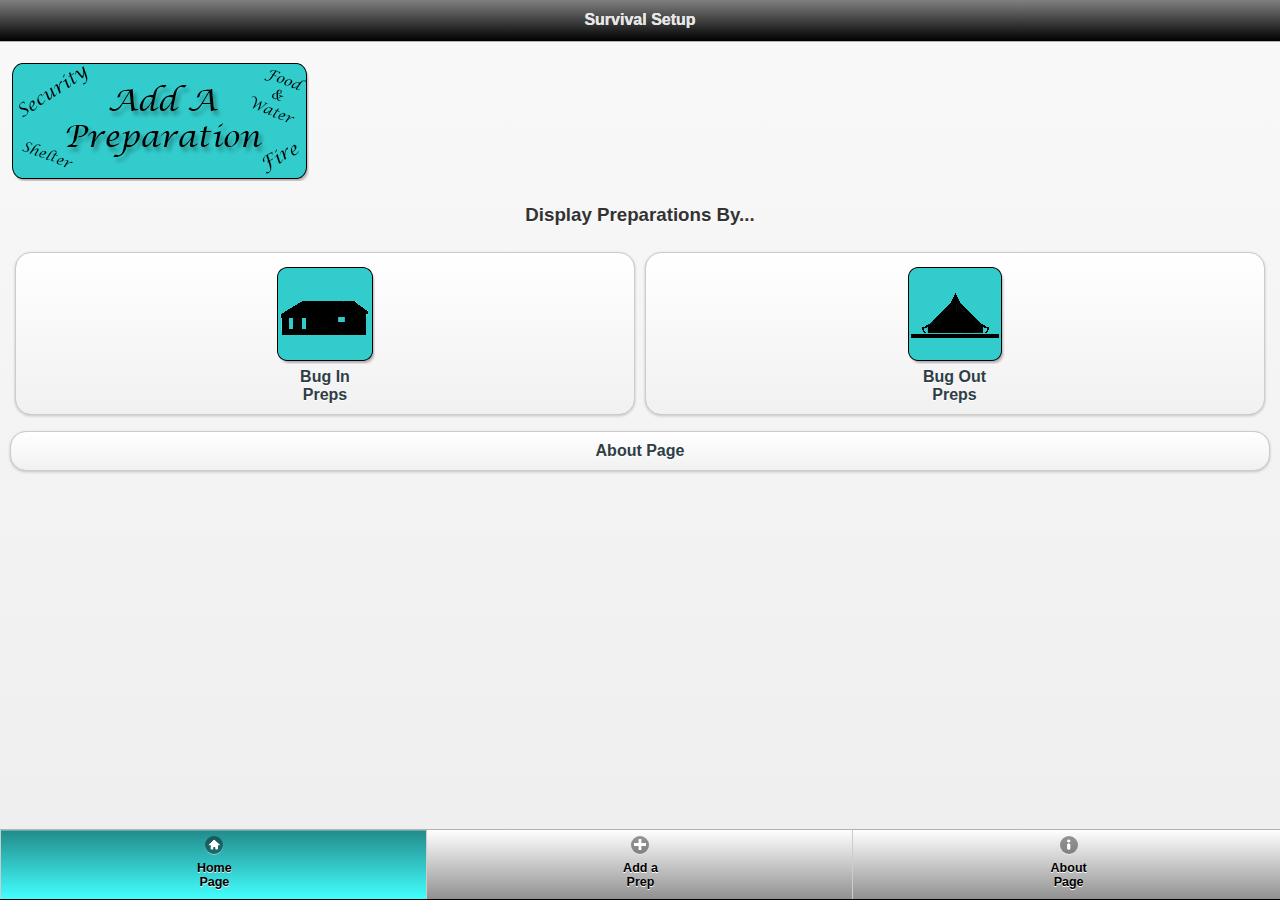
<file: asdcouch/asdcouch/app/_attachments/index.html>
<!DOCTYPE html>
<!-- Devin "Lauren" Elder -->
<!-- ASD Term 1303 -->
<!-- ASD Application -->
<!-- 06/27/2013 -->

<html>
	<head>
		<meta charset="utf-8" />
		<meta name="description" content="Keep track of all your survival preparations" />
		<meta name="keywords" content="preparations, prepper, survival" />
		<meta name="robots" content="index, nofollow" />
		<meta name="HandheldFriendly" content="True" />
		<meta name="MobileOptimized" content="320" />
		<meta name="viewport" content="user-scalable=no, width=device-width" />
		<title>Survival Setup</title>
		<link rel="stylesheet" type="text/css" href="jquery.mobile-1.3.1.min.css" />
		<link rel="stylesheet" type="text/css" href="et2.min.css" />
		<link rel="stylesheet" type="text/css" href="css.css" />
	</head>
	<body>

		<!-- Home Page -->
		<div data-role="page" id="homePage">
			<div data-role="header" data-position="fixed">
				<h1>Survival Setup</h1>
			</div>
			<section>
				<br>
				<a href="#securityPage" class="clickable"><img src="cta.png"></a>
				<br>
			</section>
			<section class="clickable">
				<h3>Display Preparations By...</h3>
					<div class="ui-grid-a">
						<div class="ui-block-a">
							<a href="#Setup" data-role="button" id="displayBugIn"><strong><img src="bugIn.png"><br>Bug In<br>Preps</strong></a>
						</div>
						<div class="ui-block-b">
							<a href="#Setup" data-role="button" id="displayBugOut"><strong><img src="bugOut.png"><br>Bug Out<br>Preps</strong></a>
						</div>
					</div>
			</section>
			<section>
				<a href="#aboutPage" data-role="button" class="clickable">About Page</a>
			</section>
			<div data-role="footer" data-position="fixed">
				<div data-role="navbar" class="nav">
					<ul>
						<li>
							<a href="#homePage" data-icon="home" class="ui-btn-active" >Home<br>Page</a>
						</li>
						<li>
							<a href="#securityPage" id="SecurityPage" data-icon="plus">Add a<br>Prep</a>
						</li>
						<li>
							<a href="#aboutPage" data-icon="info">About<br>Page</a>
						</li>
					</ul>
				</div>
			</div>
		</div>

		<!-- Security Page -->
		<div data-role="page" id="securityPage">
			<div data-role="header" data-position="fixed">
				<h1>Survival Setup</h1>
			</div>
			<form action="" id="securityForm"  class="clickable securityForm">
				<section>
					<ul id="error"></ul>
				</section>
				<section>
					<div data-role="fieldcontain">
						<label for="securityWeaponType">Weapon Type:</label>
						<select name="securityWeapType" id="securityWeaponType">
							<option value="Choose a Type" id="dflt">Choose a Type</option>
							<option value="Traditional Bow/Crossbow">Traditional Bow/Crossbow</option>
							<option value="Compound Bow/Crossbow">Compound Bow/Crossbow</option>
							<option value="Air Gun">Air Gun</option>
							<option value="Small Caliber Pistol/Rifle">Small Caliber Pistol/Rifle</option>
							<option value="Large Caliber Pistol/Rifle">Large Caliber Pistol/Rifle</option>
							<option value="Assault Rifle">Assault Rifle</option>
							<option value="Shotgun">Shotgun</option>
						</select>
					</div>
					<div data-role="fieldcontain">
						<label for="securityManufacturer">Manufacturer(Required):</label>
						<input type="text" class="input required" id="securityManufacturer" name="securityManufacturer" value="Remington" style="" />
					</div>
					<div data-role="fieldcontain">
						<label for="securityModel">Model(Required):</label>
						<input type="text" class="input required" id="securityModel" value="770" name="securityModel" style="" />
					</div>
					<div data-role="fieldcontain">
						<label for="securityCaliber">Caliber:</label>
						<input type="text" class="input" id="securityCaliber" value=".308" style="" />
					</div>
					<div data-role="fieldcontain">
						<label for="securityAmmo">Amount of Ammo:</label>
						<input type="text" class="input" id="securityAmmo" value="100" style="" />
					</div>
					<div data-role="fieldcontain">
						<fieldset data-role="controlgroup">
							<legend>Check Which Situations Apply(Required)...</legend>
							<input type="checkbox" class="required" value="No" name="checkbox" id="secSitBI" />
							<label for="secSitBI">Bug In:</label>
							<input type="checkbox" class="required" value="No" name="checkbox" id="secSitBO" />
							<label for="secSitBO">Bug Out:</label>
						</fieldset>
					</div>
					<div data-role="fieldcontain">
						<fieldset data-role="controlgroup">
							<legend>Check All Accessories That Apply...</legend>
							<input type="checkbox" value="No" name="checkbox" id="securityPod" />
							<label for="securityPod">Bipod/Tripod:</label>
							<input type="checkbox" value="No" name="checkbox" id="securityScope" />
							<label for="securityScope">Scope:</label>
							<input type="checkbox" value="No" name="checkbox" id="securityRedDot" />
							<label for="securityRedDot">Red-Dot Scope:</label>
							<input type="checkbox" value="No" name="checkbox" id="securityLaser" />
							<label for="securityLaser">Laser:</label>
							<input type="checkbox" value="No" name="checkbox" id="securitySling" />
							<label for="securitySling">Sling:</label>
						</fieldset>
					</div>
					<div data-role="fieldcontain">
						<label for="securityNotes">Notes:</label>
						<textarea class="input" id="securityNotes">This is my favorite gun.</textarea>
					</div>
				</section>
				<section>
					<a href="#homePage" type="submit" id="securitySubmit" data-role="button" style="font-style:bold"><strong>Save Prep</strong></a>
					<a href="#homePage" id="securityCancel" data-role="button">Cancel</a>
				</section>
			</form>
			<div data-role="footer" data-position="fixed">
				<div data-role="navbar" class="nav">
					<ul>
						<li>
							<a href="#homePage" data-icon="home">Home<br>Page</a>
						</li>
						<li>
							<a href="#securityPage" id="SecurityPage" data-icon="plus" class="ui-btn-active">Add a<br>Prep</a>
						</li>
						<li>
							<a href="#aboutPage" data-icon="info">About<br>Page</a>
						</li>
					</ul>
				</div>
			</div>
		</div>

		<!-- Display Setup -->
		<div data-role="page" id="Setup">
			<div data-role="header" data-position="fixed">
				<h1>Survival Setup</h1>
			</div>
			<section>
				<h3 id="resultsHeader"></h3>
				<a href="#homePage" data-role="button" id="clearLoc1" class="clickable">Clear All Preps</a>
				<ul class="results" id="results" data-role="listview"></ul>
			</section>
			<div data-role="footer" data-position="fixed">
				<div data-role="navbar" class="nav">
					<ul>
						<li>
							<a href="#homePage" data-icon="home">Home<br>Page</a>
						</li>
						<li>
							<a href="#securityPage" id="SecurityPage" data-icon="plus">Add a<br>Prep</a>
						</li>
						<li>
							<a href="#aboutPage" data-icon="info">About<br>Page</a>
						</li>
					</ul>
				</div>
			</div>
		</div>

		<!-- Prep Details Page -->
		<div data-role="page" id="prepdetails">
			<div data-role="header" data-position="fixed">
				<h1>Survival Setup</h1>
			</div>
			<section class="clickable">
				<ul id="showDetails" data-role="listview">
				</ul>
			</section>
			<div data-role="footer" data-position="fixed">
				<div data-role="navbar" class="nav">
					<ul>
						<li>
							<a href="#homePage" data-icon="home" >Home<br>Page</a>
						</li>
						<li>
							<a href="#securityPage" id="SecurityPage" data-icon="plus">Add a<br>Prep</a>
						</li>
						<li>
							<a href="#aboutPage" data-icon="info">About<br>Page</a>
						</li>
					</ul>
				</div>
			</div>
		</div>

		<!-- About Page -->
		<div data-role="page" id="aboutPage">
			<div data-role="header" data-position="fixed">
				<h1>Survival Setup</h1>
			</div>
			<section>
				<h3>About this Application...</h3>
				<p>This application is intended to help preppers and survivalists keep track of their stored preparations. Updates will include fire preparations, food preparations, water preparations, and shelter preparations.</p>
			</section>
			<div data-role="footer" data-position="fixed">
				<div data-role="navbar" class="nav">
					<ul>
						<li>
							<a href="#homePage" data-icon="home">Home<br>Page</a>
						</li>
						<li>
							<a href="#securityPage" id="SecurityPage" data-icon="plus">Add a<br>Prep</a>
						</li>
						<li>
							<a href="#aboutPage" data-icon="info" class="ui-btn-active">About<br>Page</a>
						</li>
					</ul>
				</div>
			</div>
		</div>

		<script type="text/javascript" src="jquery.js"></script>
		<script type="text/javascript" src="jquery.mobile-1.3.1.min.js"></script>
		<script type="text/javascript" src="jquery.mb.browser.min.js"></script>
		<script type="text/javascript" src="jquery.validate.min.js"></script>
		<script type="text/javascript" src="jquery.couch.js"></script>
		<script type="text/javascript" src="main.js"></script>
	</body>
</html>
</file>
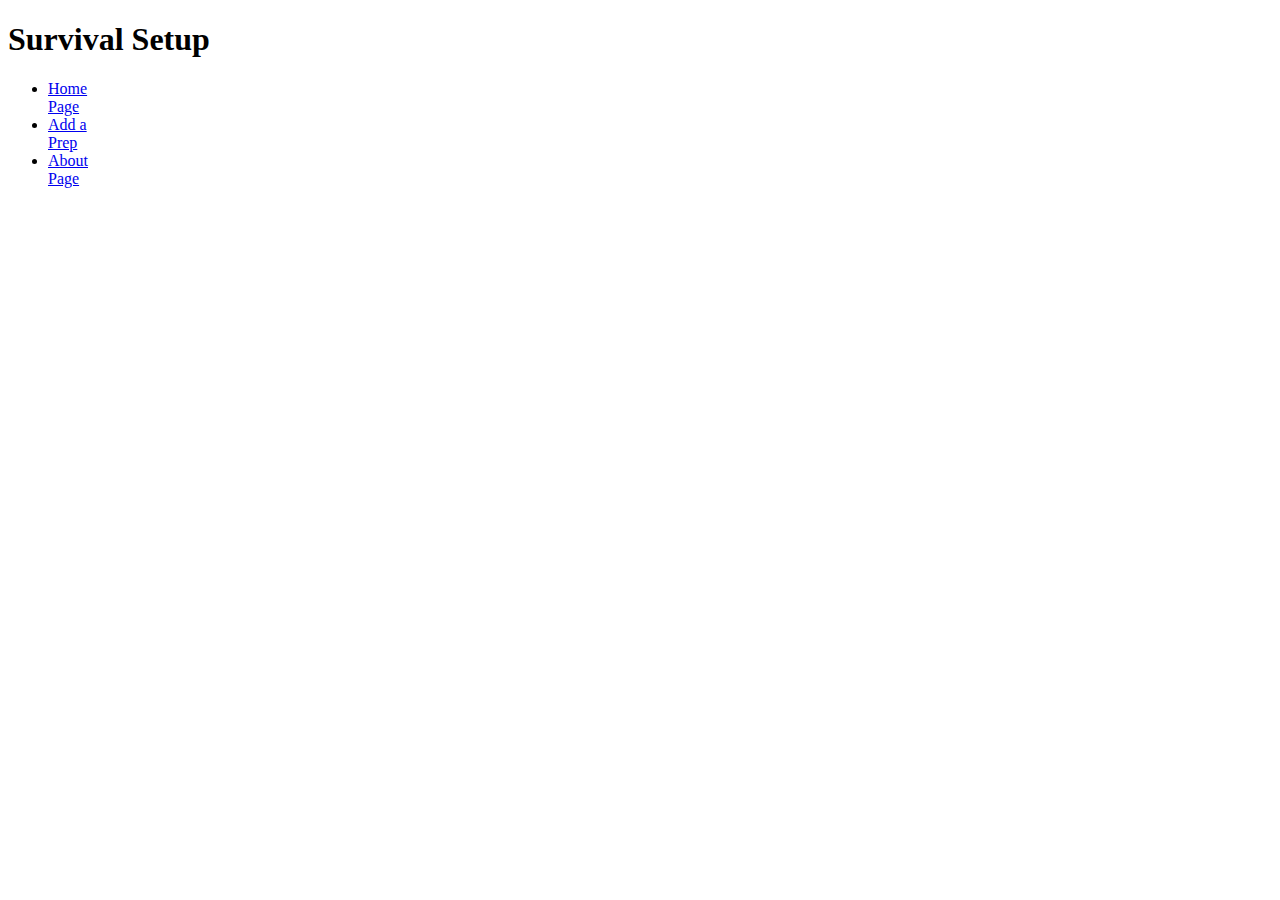
<file: asdcouch/asdcouch/app/_attachments/prepdetails.html>
<!DOCTYPE html>
<!-- Devin "Lauren" Elder -->
<!-- ASD Term 1303 -->
<!-- ASD Application -->
<!-- 06/20/2013 -->

<html>
	<head>
		<meta charset="utf-8" />
		<title>Prep Details</title>
	</head>
	<body>

		<!-- Prep Details Page -->
		<div data-role="page" id="prepdetails">
			<div data-role="header" data-position="fixed">
				<h1>Survival Setup</h1>
			</div>
			<section class="clickable">
				<ul id="showDetails" data-role="listview">
				</ul>
			</section>
			<div data-role="footer" data-position="fixed">
				<div data-role="navbar" class="nav">
					<ul>
						<li>
							<a href="#homePage" data-icon="home" >Home<br>Page</a>
						</li>
						<li>
							<a href="#securityPage" id="SecurityPage" data-icon="plus">Add a<br>Prep</a>
						</li>
						<li>
							<a href="#aboutPage" data-icon="info">About<br>Page</a>
						</li>
					</ul>
				</div>
			</div>
		</div>
	</body>
</html>
</file>
<file: asdcouch/asdcouch/app/_attachments/css.css>
/* Devin "Lauren" Elder */
/* ASD Term 1306 */
/* ASD Application */
/* 06/27/2013 */

.clickable {
	margin-right: 10px;
	margin-left: 10px;
}
h3 {
	text-align: center;
}
p {
	margin-right: 10px;
	margin-left: 25px;
}
button {
	margin-right: 10px;
	margin-left: 10px;
}

.input {
	color: #CFCFCF;
}
</file>
<file: asdcouch/asdcouch/app/_attachments/et2.min.css>
/*
* jQuery Mobile Git Build: SHA1: 9130927464f2d3e0300a9fb36ebfd69448cf3675 <> Date: Wed Feb 20 11:08:42 2013 -0800
* http://jquerymobile.com
*
* Copyright 2010, 2013 jQuery Foundation, Inc. and other contributors
* Released under the MIT license.
* http://jquery.org/license
*
*/

.ui-bar-a{border:1px solid #b3b3b3 ;background:#4d4d4d ;color:#e6e6e6 ;font-weight:bold;text-shadow:0  0  0  #ffffff ;background-image:-webkit-gradient(linear,left top,left bottom,from( #808080 ),to( #000000 )); background-image:-webkit-linear-gradient( #808080,#000000 ); background-image:   -moz-linear-gradient( #808080,#000000 ); background-image:    -ms-linear-gradient( #808080,#000000 ); background-image:     -o-linear-gradient( #808080,#000000 ); background-image:        linear-gradient( #808080,#000000 );}.ui-bar-a .ui-link-inherit{color:#e6e6e6 ;}.ui-bar-a a.ui-link{color:#7cc4e7 ;font-weight:bold;}.ui-bar-a a.ui-link:visited{   color:#2489ce ;}.ui-bar-a a.ui-link:hover{color:#2489ce ;}.ui-bar-a a.ui-link:active{color:#2489ce ;}.ui-bar-a,.ui-bar-a input,.ui-bar-a select,.ui-bar-a textarea,.ui-bar-a button{ font-family:Helvetica,Arial,sans-serif ;}.ui-body-a,.ui-overlay-a{border:1px solid #6c553b ;color:#000000 ;text-shadow:0  0px  0  #eeeeee ;background:#c69c6d ;background-image:-webkit-gradient(linear,left top,left bottom,from( #FFca8d ),to( #006837 )); background-image:-webkit-linear-gradient( #FFca8d,#006837 ); background-image:   -moz-linear-gradient( #FFca8d,#006837 ); background-image:    -ms-linear-gradient( #FFca8d,#006837 ); background-image:     -o-linear-gradient( #FFca8d,#006837 ); background-image:        linear-gradient( #FFca8d,#006837 );}.ui-overlay-a{background-image:none;border-width:0;}.ui-body-a,.ui-body-a input,.ui-body-a select,.ui-body-a textarea,.ui-body-a button{ font-family:Helvetica,Arial,sans-serif ;}.ui-body-a .ui-link-inherit{color:#000000 ;}.ui-body-a .ui-link{color:#33ccff ;font-weight:bold;}.ui-body-a .ui-link:visited{   color:#2489ce ;}.ui-body-a .ui-link:hover{color:#2489ce ;}.ui-body-a .ui-link:active{color:#2489ce ;}.ui-btn-up-a{border:1px solid #cccccc ;background:#eeeeee ;font-weight:bold;color:#000000 ;text-shadow:0  1px  0  #ffffff ;background-image:-webkit-gradient(linear,left top,left bottom,from( #FFFFFF ),to( #919191 )); background-image:-webkit-linear-gradient( #FFFFFF,#919191 ); background-image:   -moz-linear-gradient( #FFFFFF,#919191 ); background-image:    -ms-linear-gradient( #FFFFFF,#919191 ); background-image:     -o-linear-gradient( #FFFFFF,#919191 ); background-image:        linear-gradient( #FFFFFF,#919191 );}.ui-btn-up-a:visited,.ui-btn-up-a a.ui-link-inherit{color:#000000 ;}.ui-btn-hover-a{border:1px solid #bbbbbb ;background:#dfdfdf ;font-weight:bold;color:#000000 ;text-shadow:0  1px  0  #ffffff ;background-image:-webkit-gradient(linear,left top,left bottom,from( #FFFFFF ),to( #808080 )); background-image:-webkit-linear-gradient( #FFFFFF,#808080 ); background-image:   -moz-linear-gradient( #FFFFFF,#808080 ); background-image:    -ms-linear-gradient( #FFFFFF,#808080 ); background-image:     -o-linear-gradient( #FFFFFF,#808080 ); background-image:        linear-gradient( #FFFFFF,#808080 );}.ui-btn-hover-a:visited,.ui-btn-hover-a:hover,.ui-btn-hover-a a.ui-link-inherit{color:#000000 ;}.ui-btn-down-a{border:1px solid #bbbbbb ;background:#e6e6e6 ;font-weight:bold;color:#2f3e46 ;text-shadow:0  1px  0  #ffffff ;background-image:-webkit-gradient(linear,left top,left bottom,from( #e6e6e6 ),to( #e6e6e6 )); background-image:-webkit-linear-gradient( #e6e6e6,#e6e6e6 ); background-image:   -moz-linear-gradient( #e6e6e6,#e6e6e6 ); background-image:    -ms-linear-gradient( #e6e6e6,#e6e6e6 ); background-image:     -o-linear-gradient( #e6e6e6,#e6e6e6 ); background-image:        linear-gradient( #e6e6e6,#e6e6e6 );}.ui-btn-down-a:visited,.ui-btn-down-a:hover,.ui-btn-down-a a.ui-link-inherit{color:#2f3e46 ;}.ui-btn-up-a,.ui-btn-hover-a,.ui-btn-down-a{ font-family:Helvetica,Arial,sans-serif ;text-decoration:none;}.ui-bar-b{border:1px solid #b3b3b3 ;background:#eeeeee ;color:#3e3e3e ;font-weight:bold;text-shadow:0  1px  0  #ffffff ;background-image:-webkit-gradient(linear,left top,left bottom,from( #f0f0f0 ),to( #dddddd )); background-image:-webkit-linear-gradient( #f0f0f0,#dddddd ); background-image:   -moz-linear-gradient( #f0f0f0,#dddddd ); background-image:    -ms-linear-gradient( #f0f0f0,#dddddd ); background-image:     -o-linear-gradient( #f0f0f0,#dddddd ); background-image:        linear-gradient( #f0f0f0,#dddddd );}.ui-bar-b .ui-link-inherit{color:#3e3e3e ;}.ui-bar-b a.ui-link{color:#7cc4e7 ;font-weight:bold;}.ui-bar-b a.ui-link:visited{   color:#2489ce ;}.ui-bar-b a.ui-link:hover{color:#2489ce ;}.ui-bar-b a.ui-link:active{color:#2489ce ;}.ui-bar-b,.ui-bar-b input,.ui-bar-b select,.ui-bar-b textarea,.ui-bar-b button{ font-family:Helvetica,Arial,sans-serif ;}.ui-body-b,.ui-overlay-b{border:1px solid #aaaaaa ;color:#333333 ;text-shadow:0  1px  0  #ffffff ;background:#f9f9f9 ;background-image:-webkit-gradient(linear,left top,left bottom,from( #f9f9f9 ),to( #eeeeee )); background-image:-webkit-linear-gradient( #f9f9f9,#eeeeee ); background-image:   -moz-linear-gradient( #f9f9f9,#eeeeee ); background-image:    -ms-linear-gradient( #f9f9f9,#eeeeee ); background-image:     -o-linear-gradient( #f9f9f9,#eeeeee ); background-image:        linear-gradient( #f9f9f9,#eeeeee );}.ui-overlay-b{background-image:none;border-width:0;}.ui-body-b,.ui-body-b input,.ui-body-b select,.ui-body-b textarea,.ui-body-b button{ font-family:Helvetica,Arial,sans-serif ;}.ui-body-b .ui-link-inherit{color:#333333 ;}.ui-body-b .ui-link{color:#2489ce ;font-weight:bold;}.ui-body-b .ui-link:visited{   color:#2489ce ;}.ui-body-b .ui-link:hover{color:#2489ce ;}.ui-body-b .ui-link:active{color:#2489ce ;}.ui-btn-up-b{border:1px solid #cccccc ;background:#eeeeee ;font-weight:bold;color:#2f3e46 ;text-shadow:0  1px  0  #ffffff ;background-image:-webkit-gradient(linear,left top,left bottom,from( #ffffff ),to( #f1f1f1 )); background-image:-webkit-linear-gradient( #ffffff,#f1f1f1 ); background-image:   -moz-linear-gradient( #ffffff,#f1f1f1 ); background-image:    -ms-linear-gradient( #ffffff,#f1f1f1 ); background-image:     -o-linear-gradient( #ffffff,#f1f1f1 ); background-image:        linear-gradient( #ffffff,#f1f1f1 );}.ui-btn-up-b:visited,.ui-btn-up-b a.ui-link-inherit{color:#2f3e46 ;}.ui-btn-hover-b{border:1px solid #bbbbbb ;background:#dfdfdf ;font-weight:bold;color:#2f3e46 ;text-shadow:0  1px  0  #ffffff ;background-image:-webkit-gradient(linear,left top,left bottom,from( #f6f6f6 ),to( #e0e0e0 )); background-image:-webkit-linear-gradient( #f6f6f6,#e0e0e0 ); background-image:   -moz-linear-gradient( #f6f6f6,#e0e0e0 ); background-image:    -ms-linear-gradient( #f6f6f6,#e0e0e0 ); background-image:     -o-linear-gradient( #f6f6f6,#e0e0e0 ); background-image:        linear-gradient( #f6f6f6,#e0e0e0 );}.ui-btn-hover-b:visited,.ui-btn-hover-b:hover,.ui-btn-hover-b a.ui-link-inherit{color:#2f3e46 ;}.ui-btn-down-b{border:1px solid #bbbbbb ;background:#d6d6d6 ;font-weight:bold;color:#2f3e46 ;text-shadow:0  1px  0  #ffffff ;background-image:-webkit-gradient(linear,left top,left bottom,from( #d0d0d0 ),to( #dfdfdf )); background-image:-webkit-linear-gradient( #d0d0d0,#dfdfdf ); background-image:   -moz-linear-gradient( #d0d0d0,#dfdfdf ); background-image:    -ms-linear-gradient( #d0d0d0,#dfdfdf ); background-image:     -o-linear-gradient( #d0d0d0,#dfdfdf ); background-image:        linear-gradient( #d0d0d0,#dfdfdf );}.ui-btn-down-b:visited,.ui-btn-down-b:hover,.ui-btn-down-b a.ui-link-inherit{color:#2f3e46 ;}.ui-btn-up-b,.ui-btn-hover-b,.ui-btn-down-b{ font-family:Helvetica,Arial,sans-serif ;text-decoration:none;}.ui-bar-c{border:1px solid #b3b3b3 ;background:#eeeeee ;color:#3e3e3e ;font-weight:bold;text-shadow:0  1px  0  #ffffff ;background-image:-webkit-gradient(linear,left top,left bottom,from( #f0f0f0 ),to( #dddddd )); background-image:-webkit-linear-gradient( #f0f0f0,#dddddd ); background-image:   -moz-linear-gradient( #f0f0f0,#dddddd ); background-image:    -ms-linear-gradient( #f0f0f0,#dddddd ); background-image:     -o-linear-gradient( #f0f0f0,#dddddd ); background-image:        linear-gradient( #f0f0f0,#dddddd );}.ui-bar-c .ui-link-inherit{color:#3e3e3e ;}.ui-bar-c a.ui-link{color:#7cc4e7 ;font-weight:bold;}.ui-bar-c a.ui-link:visited{   color:#2489ce ;}.ui-bar-c a.ui-link:hover{color:#2489ce ;}.ui-bar-c a.ui-link:active{color:#2489ce ;}.ui-bar-c,.ui-bar-c input,.ui-bar-c select,.ui-bar-c textarea,.ui-bar-c button{ font-family:Helvetica,Arial,sans-serif ;}.ui-body-c,.ui-overlay-c{border:1px solid #aaaaaa ;color:#333333 ;text-shadow:0  1px  0  #ffffff ;background:#f9f9f9 ;background-image:-webkit-gradient(linear,left top,left bottom,from( #f9f9f9 ),to( #eeeeee )); background-image:-webkit-linear-gradient( #f9f9f9,#eeeeee ); background-image:   -moz-linear-gradient( #f9f9f9,#eeeeee ); background-image:    -ms-linear-gradient( #f9f9f9,#eeeeee ); background-image:     -o-linear-gradient( #f9f9f9,#eeeeee ); background-image:        linear-gradient( #f9f9f9,#eeeeee );}.ui-overlay-c{background-image:none;border-width:0;}.ui-body-c,.ui-body-c input,.ui-body-c select,.ui-body-c textarea,.ui-body-c button{ font-family:Helvetica,Arial,sans-serif ;}.ui-body-c .ui-link-inherit{color:#333333 ;}.ui-body-c .ui-link{color:#2489ce ;font-weight:bold;}.ui-body-c .ui-link:visited{   color:#2489ce ;}.ui-body-c .ui-link:hover{color:#2489ce ;}.ui-body-c .ui-link:active{color:#2489ce ;}.ui-btn-up-c{border:1px solid #cccccc ;background:#eeeeee ;font-weight:bold;color:#2f3e46 ;text-shadow:0  1px  0  #ffffff ;background-image:-webkit-gradient(linear,left top,left bottom,from( #ffffff ),to( #f1f1f1 )); background-image:-webkit-linear-gradient( #ffffff,#f1f1f1 ); background-image:   -moz-linear-gradient( #ffffff,#f1f1f1 ); background-image:    -ms-linear-gradient( #ffffff,#f1f1f1 ); background-image:     -o-linear-gradient( #ffffff,#f1f1f1 ); background-image:        linear-gradient( #ffffff,#f1f1f1 );}.ui-btn-up-c:visited,.ui-btn-up-c a.ui-link-inherit{color:#2f3e46 ;}.ui-btn-hover-c{border:1px solid #bbbbbb ;background:#dfdfdf ;font-weight:bold;color:#2f3e46 ;text-shadow:0  1px  0  #ffffff ;background-image:-webkit-gradient(linear,left top,left bottom,from( #f6f6f6 ),to( #e0e0e0 )); background-image:-webkit-linear-gradient( #f6f6f6,#e0e0e0 ); background-image:   -moz-linear-gradient( #f6f6f6,#e0e0e0 ); background-image:    -ms-linear-gradient( #f6f6f6,#e0e0e0 ); background-image:     -o-linear-gradient( #f6f6f6,#e0e0e0 ); background-image:        linear-gradient( #f6f6f6,#e0e0e0 );}.ui-btn-hover-c:visited,.ui-btn-hover-c:hover,.ui-btn-hover-c a.ui-link-inherit{color:#2f3e46 ;}.ui-btn-down-c{border:1px solid #bbbbbb ;background:#d6d6d6 ;font-weight:bold;color:#2f3e46 ;text-shadow:0  1px  0  #ffffff ;background-image:-webkit-gradient(linear,left top,left bottom,from( #d0d0d0 ),to( #dfdfdf )); background-image:-webkit-linear-gradient( #d0d0d0,#dfdfdf ); background-image:   -moz-linear-gradient( #d0d0d0,#dfdfdf ); background-image:    -ms-linear-gradient( #d0d0d0,#dfdfdf ); background-image:     -o-linear-gradient( #d0d0d0,#dfdfdf ); background-image:        linear-gradient( #d0d0d0,#dfdfdf );}.ui-btn-down-c:visited,.ui-btn-down-c:hover,.ui-btn-down-c a.ui-link-inherit{color:#2f3e46 ;}.ui-btn-up-c,.ui-btn-hover-c,.ui-btn-down-c{ font-family:Helvetica,Arial,sans-serif ;text-decoration:none;}a.ui-link-inherit{text-decoration:none !important;}.ui-btn-active{border:1px solid #cccccc ;background:#33cccc ;font-weight:bold;color:#000000 ;cursor:pointer;text-shadow:0  1px  0  #eeeeee ;text-decoration:none;background-image:-webkit-gradient(linear,left top,left bottom,from( #228a8a ),to( #43FFFF )); background-image:-webkit-linear-gradient( #228a8a,#43FFFF ); background-image:   -moz-linear-gradient( #228a8a,#43FFFF ); background-image:    -ms-linear-gradient( #228a8a,#43FFFF ); background-image:     -o-linear-gradient( #228a8a,#43FFFF ); background-image:        linear-gradient( #228a8a,#43FFFF );  font-family:Helvetica,Arial,sans-serif ;}.ui-btn-active:visited,.ui-btn-active:hover,.ui-btn-active a.ui-link-inherit{color:#000000 ;}.ui-btn-inner{border-top:1px solid #fff;border-color:rgba(255,255,255,.3);}.ui-corner-all{-webkit-border-radius:.6em ;border-radius:.6em ;}.ui-br{border-color:rgb(130,130,130);border-color:rgba(130,130,130,.3);border-style:solid;}.ui-disabled{filter:Alpha(Opacity=30);opacity:.3;zoom:1;}.ui-disabled,.ui-disabled a{cursor:default !important;pointer-events:none;}.ui-icon,.ui-icon-searchfield:after{background-color:#666666 ;background-color:rgba(0,0,0,.4) ;background-image:url(icons-18-white.png) ;background-repeat:no-repeat;-webkit-border-radius:9px;border-radius:9px;}.ui-icon-alt .ui-icon,.ui-icon-alt .ui-icon-searchfield:after{background-color:#fff;background-color:rgba(255,255,255,.3);background-image:url(icons-18-black.png);background-repeat:no-repeat;}.ui-icon-nodisc .ui-icon,.ui-icon-nodisc .ui-icon-searchfield:after,.ui-icon-nodisc .ui-icon-alt .ui-icon,.ui-icon-nodisc .ui-icon-alt .ui-icon-searchfield:after{background-color:transparent;}.ui-icon-plus{background-position:-1px -1px;}.ui-icon-minus{background-position:-37px -1px;}.ui-icon-delete{background-position:-73px -1px;}.ui-icon-arrow-r{background-position:-108px -1px;}.ui-icon-arrow-l{background-position:-144px -1px;}.ui-icon-arrow-u{background-position:-180px -1px;}.ui-icon-arrow-d{background-position:-216px -1px;}.ui-icon-check{background-position:-252px -1px;}.ui-icon-gear{background-position:-288px -1px;}.ui-icon-refresh{background-position:-323px -1px;}.ui-icon-forward{background-position:-360px -1px;}.ui-icon-back{background-position:-396px -1px;}.ui-icon-grid{background-position:-432px -1px;}.ui-icon-star{background-position:-467px -1px;}.ui-icon-alert{background-position:-503px -1px;}.ui-icon-info{background-position:-539px -1px;}.ui-icon-home{background-position:-575px -1px;}.ui-icon-search,.ui-icon-searchfield:after{background-position:-611px -1px;}.ui-icon-checkbox-on{background-position:-647px -1px;}.ui-icon-checkbox-off{background-position:-683px -1px;}.ui-icon-radio-on{background-position:-718px -1px;}.ui-icon-radio-off{background-position:-754px -1px;}.ui-icon-bars{background-position:-788px -1px;}.ui-icon-edit{background-position:-824px -1px;}@media only screen and (-webkit-min-device-pixel-ratio:1.3),      only screen and (min--moz-device-pixel-ratio:1.3),      only screen and (min-resolution:200dpi){.ui-icon-plus,.ui-icon-minus,.ui-icon-delete,.ui-icon-arrow-r,.ui-icon-arrow-l,.ui-icon-arrow-u,.ui-icon-arrow-d,.ui-icon-check,.ui-icon-gear,.ui-icon-refresh,.ui-icon-forward,.ui-icon-back,.ui-icon-grid,.ui-icon-star,.ui-icon-alert,.ui-icon-info,.ui-icon-home,.ui-icon-bars,.ui-icon-edit,.ui-icon-search,.ui-icon-searchfield:after,.ui-icon-checkbox-off,.ui-icon-checkbox-on,.ui-icon-radio-off,.ui-icon-radio-on{background-image:url(icons-36-white.png);-moz-background-size:864px 18px;-o-background-size:864px 18px;-webkit-background-size:864px 18px;background-size:864px 18px;}.ui-icon-alt .ui-icon{background-image:url(icons-36-black.png);}.ui-icon-plus{background-position:0px 50%;}.ui-icon-minus{background-position:-36px 50%;}.ui-icon-delete{background-position:-72px 50%;}.ui-icon-arrow-r{background-position:-108px 50%;}.ui-icon-arrow-l{background-position:-144px 50%;}.ui-icon-arrow-u{background-position:-179px 50%;}.ui-icon-arrow-d{background-position:-215px 50%;}.ui-icon-check{background-position:-252px 50%;}.ui-icon-gear{background-position:-287px 50%;}.ui-icon-refresh{background-position:-323px 50%;}.ui-icon-forward{background-position:-360px 50%;}.ui-icon-back{background-position:-395px 50%;}.ui-icon-grid{background-position:-431px 50%;}.ui-icon-star{background-position:-467px 50%;}.ui-icon-alert{background-position:-503px 50%;}.ui-icon-info{background-position:-538px 50%;}.ui-icon-home{background-position:-575px 50%;}.ui-icon-search,.ui-icon-searchfield:after{background-position:-611px 50%;}.ui-icon-checkbox-on{background-position:-647px 50%;}.ui-icon-checkbox-off{background-position:-683px 50%;}.ui-icon-radio-on{background-position:-718px 50%;}.ui-icon-radio-off{background-position:-754px 50%;}.ui-icon-bars{background-position:-788px 50%;}.ui-icon-edit{background-position:-824px 50%;}}.ui-checkbox .ui-icon,.ui-selectmenu-list .ui-icon{-webkit-border-radius:3px;border-radius:3px;}.ui-icon-checkbox-off,.ui-icon-radio-off{background-color:transparent;}.ui-checkbox-on .ui-icon,.ui-radio-on .ui-icon{background-color:#33cccc ; }.ui-icon-loading{background:url(ajax-loader.gif);background-size:46px 46px;}.ui-btn-corner-all{-webkit-border-radius:1em ;border-radius:1em ;}.ui-corner-all,.ui-btn-corner-all{-webkit-background-clip:padding;background-clip:padding-box;}.ui-overlay{background:#666;filter:Alpha(Opacity=50);opacity:.5;position:absolute;width:100%;height:100%;}.ui-overlay-shadow{-moz-box-shadow:0px 0px 12px rgba(0,0,0,.6);-webkit-box-shadow:0px 0px 12px rgba(0,0,0,.6);box-shadow:0px 0px 12px rgba(0,0,0,.6);}.ui-shadow{-moz-box-shadow:0px 1px 3px  rgba(0,0,0,.2) ;-webkit-box-shadow:0px 1px 3px  rgba(0,0,0,.2) ;box-shadow:0px 1px 3px  rgba(0,0,0,.2) ;}.ui-bar-a .ui-shadow,.ui-bar-b .ui-shadow,.ui-bar-c .ui-shadow {-moz-box-shadow:0px 1px 0 rgba(255,255,255,.3);-webkit-box-shadow:0px 1px 0 rgba(255,255,255,.3);box-shadow:0px 1px 0 rgba(255,255,255,.3);}.ui-shadow-inset{-moz-box-shadow:inset 0px 1px 4px rgba(0,0,0,.2);-webkit-box-shadow:inset 0px 1px 4px rgba(0,0,0,.2);box-shadow:inset 0px 1px 4px rgba(0,0,0,.2);}.ui-icon-shadow{-moz-box-shadow:0px 1px 0 rgba(255,255,255,.4) ;-webkit-box-shadow:0px 1px 0 rgba(255,255,255,.4) ;box-shadow:0px 1px 0 rgba(255,255,255,.4) ;}.ui-btn:focus,.ui-link-inherit:focus{outline:0;}.ui-btn.ui-focus{z-index:1;}.ui-focus,.ui-btn:focus{-moz-box-shadow:inset 0px 0px 3px #33cccc,0px 0px 9px #33cccc ;-webkit-box-shadow:inset 0px 0px 3px #33cccc,0px 0px 9px #33cccc ;box-shadow:inset 0px 0px 3px #33cccc,0px 0px 9px #33cccc ;}.ui-input-text.ui-focus,.ui-input-search.ui-focus{-moz-box-shadow:0px 0px 12px #33cccc ;-webkit-box-shadow:0px 0px 12px #33cccc ;box-shadow:0px 0px 12px #33cccc ;}.ui-mobile-nosupport-boxshadow *{-moz-box-shadow:none !important;-webkit-box-shadow:none !important;box-shadow:none !important;}.ui-mobile-nosupport-boxshadow .ui-focus,.ui-mobile-nosupport-boxshadow .ui-btn:focus,.ui-mobile-nosupport-boxshadow .ui-link-inherit:focus{outline-width:1px;outline-style:auto;}
</file>
